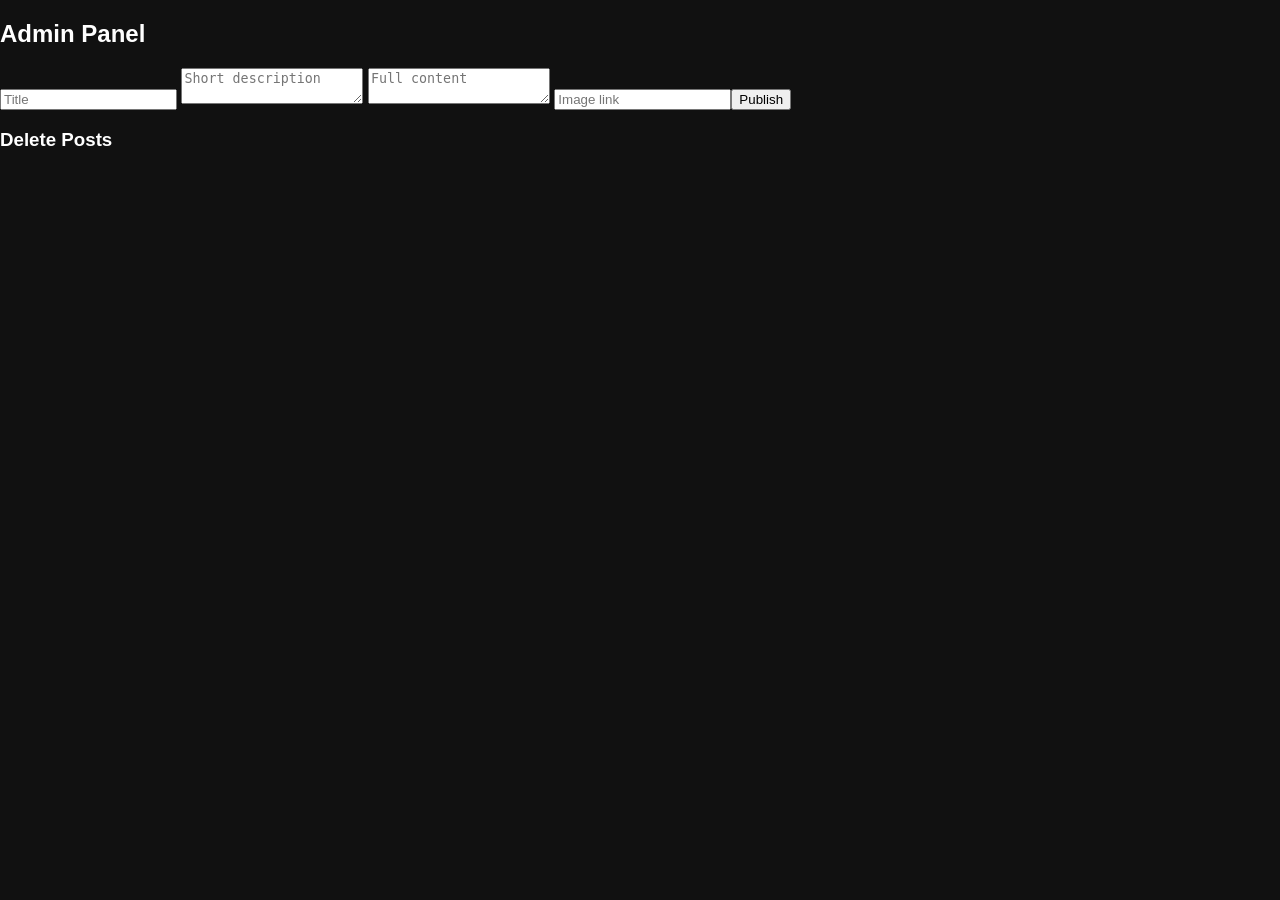
<file: admin.html>
<!DOCTYPE html><html lang="fa">
<head>
<meta charset="UTF-8">
<title>Admin - Sport News</title>
<link rel="stylesheet" href="style.css">
</head>
<body><h2>Admin Panel</h2><input id="title" placeholder="Title">
<textarea id="short" placeholder="Short description"></textarea>
<textarea id="full" placeholder="Full content"></textarea>
<input id="image" placeholder="Image link"><button onclick="publishPost()">Publish</button>

<h3>Delete Posts</h3>
<div id="adminPosts"></div><script src="script.js"></script></body>
</html>
</file>
<file: style.css>
body{
margin:0;
font-family:Arial;
background:#111;
color:white;
}

.top-title{
text-align:center;
background:black;
color:#FFD700;
padding:20px;
font-size:30px;
}

/* Horizontal Scroll News */
.news-scroll{
display:flex;
overflow-x:auto;
padding:15px;
gap:15px;
}

.post{
min-width:300px;
background:#222;
padding:10px;
border-radius:10px;
}

.post img{
width:100%;
border-radius:8px;
}

/* Ads */
.ads-box{
background:#222;
margin:20px;
padding:15px;
border-radius:10px;
text-align:center;
}

.ads-box img{
width:100%;
}

/* Admin */
.admin-box{
background:#222;
margin:20px;
padding:20px;
border-radius:10px;
}
</file>
